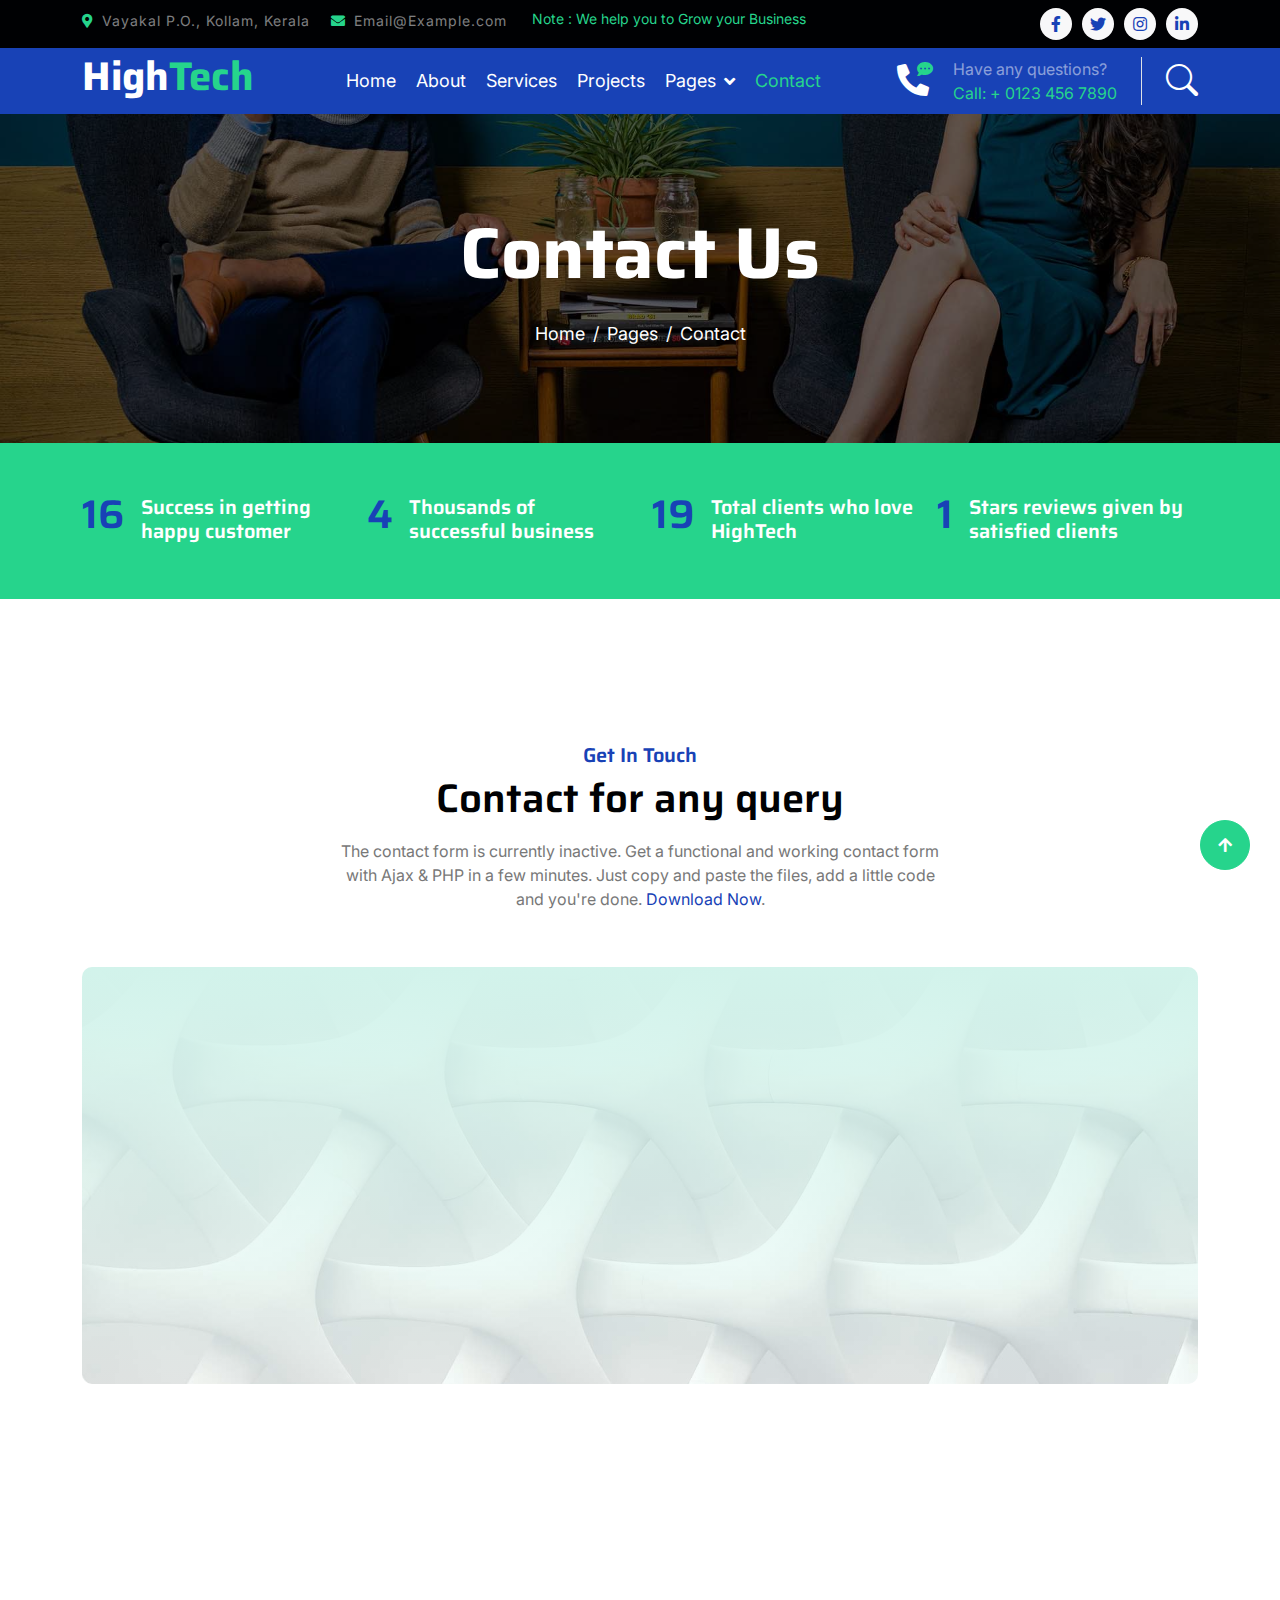
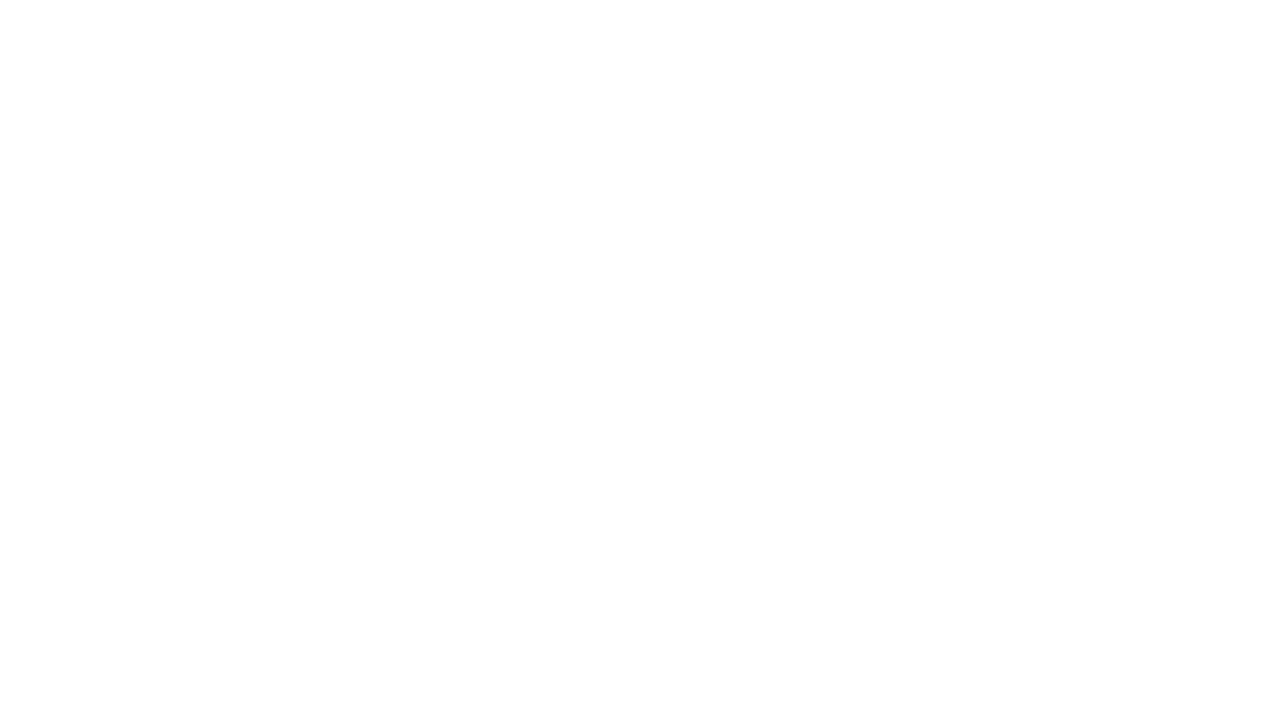
<file: contact.html>
<!DOCTYPE html>
<html lang="en">

    <head>
        <meta charset="utf-8">
        <title>HighTech - IT Solutions Website Template</title>
        <meta content="width=device-width, initial-scale=1.0" name="viewport">
        <meta content="" name="keywords">
        <meta content="" name="description">

        <!-- Google Web Fonts -->
        <link rel="preconnect" href="https://fonts.googleapis.com">
        <link rel="preconnect" href="https://fonts.gstatic.com" crossorigin>
        <link href="https://fonts.googleapis.com/css2?family=Inter:wght@400;500;600&family=Saira:wght@500;600;700&display=swap" rel="stylesheet"> 

        <!-- Icon Font Stylesheet -->
        <link href="https://cdnjs.cloudflare.com/ajax/libs/font-awesome/5.10.0/css/all.min.css" rel="stylesheet">
        <link href="https://cdn.jsdelivr.net/npm/bootstrap-icons@1.4.1/font/bootstrap-icons.css" rel="stylesheet">

        <!-- Libraries Stylesheet -->
        <link href="lib/animate/animate.min.css" rel="stylesheet">
        <link href="lib/owlcarousel/assets/owl.carousel.min.css" rel="stylesheet">

        <!-- Customized Bootstrap Stylesheet -->
        <link href="css/bootstrap.min.css" rel="stylesheet">

        <!-- Template Stylesheet -->
        <link href="css/style.css" rel="stylesheet">
    </head>

    <body>
        <!-- Spinner Start -->
        <div id="spinner" class="show position-fixed translate-middle w-100 vh-100 top-50 start-50 d-flex align-items-center justify-content-center">
            <div class="spinner-grow text-primary" role="status"></div>
        </div>
        <!-- Spinner End -->

        <!-- Topbar Start -->
        <div class="container-fluid bg-dark py-2 d-none d-md-flex">
            <div class="container">
                <div class="d-flex justify-content-between topbar">
                    <div class="top-info">
                        <small class="me-3 text-white-50"><a href="https://maps.app.goo.gl/cPuUptK99Q3EYbhKA"><i class="fas fa-map-marker-alt me-2 text-secondary"></i></a>Vayakal P.O., Kollam, Kerala</small>
                        <small class="me-3 text-white-50"><a href="mailto:loranaturalventures@gmail.com"><i class="fas fa-envelope me-2 text-secondary"></i></a>Email@Example.com</small>
                    </div>
                    <div id="note" class="text-secondary d-none d-xl-flex"><small>Note : We help you to Grow your Business</small></div>
                    <div class="top-link">
                        <a href="" class="bg-light nav-fill btn btn-sm-square rounded-circle"><i class="fab fa-facebook-f text-primary"></i></a>
                        <a href="" class="bg-light nav-fill btn btn-sm-square rounded-circle"><i class="fab fa-twitter text-primary"></i></a>
                        <a href="" class="bg-light nav-fill btn btn-sm-square rounded-circle"><i class="fab fa-instagram text-primary"></i></a>
                        <a href="" class="bg-light nav-fill btn btn-sm-square rounded-circle me-0"><i class="fab fa-linkedin-in text-primary"></i></a>
                    </div>
                </div>
            </div>
        </div>
        <!-- Topbar End -->

        <!-- Navbar Start -->
        <div class="container-fluid bg-primary">
            <div class="container">
                <nav class="navbar navbar-dark navbar-expand-lg py-0">
                    <a href="index.html" class="navbar-brand">
                        <h1 class="text-white fw-bold d-block">High<span class="text-secondary">Tech</span> </h1>
                    </a>
                    <button type="button" class="navbar-toggler me-0" data-bs-toggle="collapse" data-bs-target="#navbarCollapse">
                        <span class="navbar-toggler-icon"></span>
                    </button>
                    <div class="collapse navbar-collapse bg-transparent" id="navbarCollapse">
                        <div class="navbar-nav ms-auto mx-xl-auto p-0">
                            <a href="index.html" class="nav-item nav-link">Home</a>
                            <a href="about.html" class="nav-item nav-link">About</a>
                            <a href="service.html" class="nav-item nav-link">Services</a>
                            <a href="project.html" class="nav-item nav-link">Projects</a>
                            <div class="nav-item dropdown">
                                <a href="#" class="nav-link dropdown-toggle" data-bs-toggle="dropdown">Pages</a>
                                <div class="dropdown-menu rounded">
                                    <a href="blog.html" class="dropdown-item">Our Blog</a>
                                    <a href="team.html" class="dropdown-item">Our Team</a>
                                    <a href="testimonial.html" class="dropdown-item">Testimonial</a>
                                    <a href="404.html" class="dropdown-item">404 Page</a>
                                </div>
                            </div>
                            <a href="contact.html" class="nav-item nav-link active">Contact</a>
                        </div>
                    </div>
                    <div class="d-none d-xl-flex flex-shirink-0">
                        <div id="phone-tada" class="d-flex align-items-center justify-content-center me-4">
                            <a href="" class="position-relative animated tada infinite">
                                <i class="fa fa-phone-alt text-white fa-2x"></i>
                                <div class="position-absolute" style="top: -7px; left: 20px;">
                                    <span><i class="fa fa-comment-dots text-secondary"></i></span>
                                </div>
                            </a>
                        </div>
                        <div class="d-flex flex-column pe-4 border-end">
                            <span class="text-white-50">Have any questions?</span>
                            <span class="text-secondary">Call: + 0123 456 7890</span>
                        </div>
                        <div class="d-flex align-items-center justify-content-center ms-4 ">
                            <a href="#"><i class="bi bi-search text-white fa-2x"></i> </a>
                        </div>
                    </div>
                </nav>
            </div>
        </div>
        <!-- Navbar End -->

        
        <!-- Page Header Start -->
        <div class="container-fluid page-header py-5">
            <div class="container text-center py-5">
                <h1 class="display-2 text-white mb-4 animated slideInDown">Contact Us</h1>
                <nav aria-label="breadcrumb animated slideInDown">
                    <ol class="breadcrumb justify-content-center mb-0">
                        <li class="breadcrumb-item"><a href="#">Home</a></li>
                        <li class="breadcrumb-item"><a href="#">Pages</a></li>
                        <li class="breadcrumb-item" aria-current="page">Contact</li>
                    </ol>
                </nav>
            </div>
        </div>
        <!-- Page Header End -->


        <!-- Fact Start -->
        <div class="container-fluid bg-secondary py-5">
            <div class="container">
                <div class="row">
                    <div class="col-lg-3 wow fadeIn" data-wow-delay=".1s">
                        <div class="d-flex counter">
                            <h1 class="me-3 text-primary counter-value">99</h1>
                            <h5 class="text-white mt-1">Success in getting happy customer</h5>
                        </div>
                    </div>
                    <div class="col-lg-3 wow fadeIn" data-wow-delay=".3s">
                        <div class="d-flex counter">
                            <h1 class="me-3 text-primary counter-value">25</h1>
                            <h5 class="text-white mt-1">Thousands of successful business</h5>
                        </div>
                    </div>
                    <div class="col-lg-3 wow fadeIn" data-wow-delay=".5s">
                        <div class="d-flex counter">
                            <h1 class="me-3 text-primary counter-value">120</h1>
                            <h5 class="text-white mt-1">Total clients who love HighTech</h5>
                        </div>
                    </div>
                    <div class="col-lg-3 wow fadeIn" data-wow-delay=".7s">
                        <div class="d-flex counter">
                            <h1 class="me-3 text-primary counter-value">5</h1>
                            <h5 class="text-white mt-1">Stars reviews given by satisfied clients</h5>
                        </div>
                    </div>
                </div>
            </div>
        </div>
        <!-- Fact End -->


        <!-- Contact Start -->
        <div class="container-fluid py-5 mt-5">
            <div class="container py-5">
                <div class="text-center mx-auto pb-5 wow fadeIn" data-wow-delay=".3s" style="max-width: 600px;">
                    <h5 class="text-primary">Get In Touch</h5>
                    <h1 class="mb-3">Contact for any query</h1>
                    <p class="mb-2">The contact form is currently inactive. Get a functional and working contact form with Ajax & PHP in a few minutes. Just copy and paste the files, add a little code and you're done. <a href="https://htmlcodex.com/contact-form">Download Now</a>.</p>
                </div>
                <div class="contact-detail position-relative p-5">
                    <div class="row g-5 mb-5 justify-content-center">
                        <div class="col-xl-4 col-lg-6 wow fadeIn" data-wow-delay=".3s">
                            <div class="d-flex bg-light p-3 rounded">
                                <div class="flex-shrink-0 btn-square bg-secondary rounded-circle" style="width: 64px; height: 64px;">
                                    <i class="fas fa-map-marker-alt text-white"></i>
                                </div>
                                <div class="ms-3">
                                    <h4 class="text-primary">Address</h4>
                                    <a href="https://goo.gl/maps/Zd4BCynmTb98ivUJ6" target="_blank" class="h5">23 rank Str, NY</a>
                                </div>
                            </div>
                        </div>
                        <div class="col-xl-4 col-lg-6 wow fadeIn" data-wow-delay=".5s">
                            <div class="d-flex bg-light p-3 rounded">
                                <div class="flex-shrink-0 btn-square bg-secondary rounded-circle" style="width: 64px; height: 64px;">
                                    <i class="fa fa-phone text-white"></i>
                                </div>
                                <div class="ms-3">
                                    <h4 class="text-primary">Call Us</h4>
                                    <a class="h5" href="tel:+0123456789" target="_blank">+012 3456 7890</a>
                                </div>
                            </div>
                        </div>
                        <div class="col-xl-4 col-lg-6 wow fadeIn" data-wow-delay=".7s">
                            <div class="d-flex bg-light p-3 rounded">
                                <div class="flex-shrink-0 btn-square bg-secondary rounded-circle" style="width: 64px; height: 64px;">
                                    <i class="fa fa-envelope text-white"></i>
                                </div>
                                <div class="ms-3">
                                    <h4 class="text-primary">Email Us</h4>
                                    <a class="h5" href="mailto:info@example.com" target="_blank">info@example.com</a>
                                </div>
                            </div>
                        </div>
                    </div>
                    <div class="row g-5">
                        <div class="col-lg-6 wow fadeIn" data-wow-delay=".3s">
                            <div class="p-5 h-100 rounded contact-map">
                                <iframe class="rounded w-100 h-100" src="https://www.google.com/maps/embed?pb=!1m18!1m12!1m3!1d3025.4710403339755!2d-73.82241512404069!3d40.685622471397615!2m3!1f0!2f0!3f0!3m2!1i1024!2i768!4f13.1!3m3!1m2!1s0x89c26749046ee14f%3A0xea672968476d962c!2s123rd%20St%2C%20Queens%2C%20NY%2C%20USA!5e0!3m2!1sen!2sbd!4v1686493221834!5m2!1sen!2sbd" style="border:0;" allowfullscreen="" loading="lazy" referrerpolicy="no-referrer-when-downgrade"></iframe>
                            </div>
                        </div>
                        <div class="col-lg-6 wow fadeIn" data-wow-delay=".5s">
                            <div class="p-5 rounded contact-form">
                                <div class="mb-4">
                                    <input type="text" class="form-control border-0 py-3" placeholder="Your Name">
                                </div>
                                <div class="mb-4">
                                    <input type="email" class="form-control border-0 py-3" placeholder="Your Email">
                                </div>
                                <div class="mb-4">
                                    <input type="text" class="form-control border-0 py-3" placeholder="Project">
                                </div>
                                <div class="mb-4">
                                    <textarea class="w-100 form-control border-0 py-3" rows="6" cols="10" placeholder="Message"></textarea>
                                </div>
                                <div class="text-start">
                                    <button class="btn bg-primary text-white py-3 px-5" type="button">Send Message</button>
                                </div>
                            </div>
                        </div>
                    </div>
                </div>
            </div> 
        </div>
        <!-- Contact End -->


        <!-- Footer Start -->
         <div class="container-fluid footer bg-dark wow fadeIn" data-wow-delay=".3s">
            <div class="container pt-5 pb-4">
                <div class="row g-5">
                    <div class="col-lg-3 col-md-6">
                        <a href="index.html">
                            <h1 class="text-white fw-bold d-block">High<span class="text-secondary">Tech</span> </h1>
                        </a>
                        <p class="mt-4 text-light">Lorem ipsum dolor sit amet consectetur adipisicing elit. Soluta facere delectus qui placeat inventore consectetur repellendus optio debitis.</p>
                        <div class="d-flex hightech-link">
                            <a href="" class="btn-light nav-fill btn btn-square rounded-circle me-2"><i class="fab fa-facebook-f text-primary"></i></a>
                            <a href="" class="btn-light nav-fill btn btn-square rounded-circle me-2"><i class="fab fa-twitter text-primary"></i></a>
                            <a href="" class="btn-light nav-fill btn btn-square rounded-circle me-2"><i class="fab fa-instagram text-primary"></i></a>
                            <a href="" class="btn-light nav-fill btn btn-square rounded-circle me-0"><i class="fab fa-linkedin-in text-primary"></i></a>
                        </div>
                    </div>
                    <div class="col-lg-3 col-md-6">
                        <a href="#" class="h3 text-secondary">Short Link</a>
                        <div class="mt-4 d-flex flex-column short-link">
                            <a href="" class="mb-2 text-white"><i class="fas fa-angle-right text-secondary me-2"></i>About us</a>
                            <a href="" class="mb-2 text-white"><i class="fas fa-angle-right text-secondary me-2"></i>Contact us</a>
                            <a href="" class="mb-2 text-white"><i class="fas fa-angle-right text-secondary me-2"></i>Our Services</a>
                            <a href="" class="mb-2 text-white"><i class="fas fa-angle-right text-secondary me-2"></i>Our Projects</a>
                            <a href="" class="mb-2 text-white"><i class="fas fa-angle-right text-secondary me-2"></i>Latest Blog</a>
                        </div>
                    </div>
                    <div class="col-lg-3 col-md-6">
                        <a href="#" class="h3 text-secondary">Help Link</a>
                        <div class="mt-4 d-flex flex-column help-link">
                            <a href="" class="mb-2 text-white"><i class="fas fa-angle-right text-secondary me-2"></i>Terms Of use</a>
                            <a href="" class="mb-2 text-white"><i class="fas fa-angle-right text-secondary me-2"></i>Privacy Policy</a>
                            <a href="" class="mb-2 text-white"><i class="fas fa-angle-right text-secondary me-2"></i>Helps</a>
                            <a href="" class="mb-2 text-white"><i class="fas fa-angle-right text-secondary me-2"></i>FQAs</a>
                            <a href="" class="mb-2 text-white"><i class="fas fa-angle-right text-secondary me-2"></i>Contact</a>
                        </div>
                    </div>
                    <div class="col-lg-3 col-md-6">
                        <a href="#" class="h3 text-secondary">Contact Us</a>
                        <div class="text-white mt-4 d-flex flex-column contact-link">
                            <a href="#" class="pb-3 text-light border-bottom border-primary"><i class="fas fa-map-marker-alt text-secondary me-2"></i> 123 Street, New York, USA</a>
                            <a href="#" class="py-3 text-light border-bottom border-primary"><i class="fas fa-phone-alt text-secondary me-2"></i> +123 456 7890</a>
                            <a href="#" class="py-3 text-light border-bottom border-primary"><i class="fas fa-envelope text-secondary me-2"></i> info@exmple.con</a>
                        </div>
                    </div>
                </div>
                <hr class="text-light mt-5 mb-4">
                <div class="row">
                    <div class="col-md-6 text-center text-md-start">
                        <span class="text-light"><a href="#" class="text-secondary"><i class="fas fa-copyright text-secondary me-2"></i>Your Site Name</a>, All right reserved.</span>
                    </div>
                    <div class="col-md-6 text-center text-md-end">
                        <!--/*** This template is free as long as you keep the footer author’s credit link/attribution link/backlink. If you'd like to use the template without the footer author’s credit link/attribution link/backlink, you can purchase the Credit Removal License from "https://htmlcodex.com/credit-removal". Thank you for your support. ***/-->
                        <span class="text-light">Designed By<a href="https://htmlcodex.com" class="text-secondary">HTML Codex</a> Distributed By <a href="https://themewagon.com">ThemeWagon</a></span>
                    </div>
                </div>
            </div>
        </div>
        <!-- Footer End -->


        <!-- Back to Top -->
        <a href="#" class="btn btn-secondary btn-square rounded-circle back-to-top"><i class="fa fa-arrow-up text-white"></i></a>

        
        <!-- JavaScript Libraries -->
        <script src="https://ajax.googleapis.com/ajax/libs/jquery/3.6.4/jquery.min.js"></script>
        <script src="https://cdn.jsdelivr.net/npm/bootstrap@5.0.0/dist/js/bootstrap.bundle.min.js"></script>
        <script src="lib/wow/wow.min.js"></script>
        <script src="lib/easing/easing.min.js"></script>
        <script src="lib/waypoints/waypoints.min.js"></script>
        <script src="lib/owlcarousel/owl.carousel.min.js"></script>

        <!-- Template Javascript -->
        <script src="js/main.js"></script>
    </body>

</html>
</file>
<file: css/style.css>
/*** Spinner Start ***/

#spinner {
    opacity: 0;
    visibility: hidden;
    transition: opacity .8s ease-out, visibility 0s linear .5s;
    z-index: 99999;
 }

 #spinner.show {
     transition: opacity .8s ease-out, visibility 0s linear .0s;
     visibility: visible;
     opacity: 1;
 }

/*** Spinner End ***/


/*** Button Start ***/
.btn {
    font-weight: 600;
    transition: .5s;
}

.btn-square {
    width: 38px;
    height: 38px;
}

.btn-sm-square {
    width: 32px;
    height: 32px;
}

.btn-md-square {
    width: 46px;
    height: 46px;
}

.btn-lg-square {
    width: 58px;
    height: 58px;
}

.btn-square,
.btn-sm-square,
.btn-md-square,
.btn-lg-square {
    padding: 0;
    display: flex;
    align-items: center;
    justify-content: center;
    font-weight: normal;
}

.back-to-top {
    position: fixed;
    width: 50px;
    height: 50px;
    right: 30px;
    bottom: 30px;
    z-index: 99;
}

/*** Button End ***/


/*** Topbar Start ***/

.topbar .top-info {
    letter-spacing: 1px;
}

.topbar .top-link {
    display: flex;
    align-items: center;
    justify-content: center;
}

.topbar .top-link a {
    margin-right: 10px;
}

#note {
    width: 500px;
    overflow: hidden;
}

#note small {
    position: relative;
    display: inline-block;
    animation: mymove 10s infinite;
    animation-timing-function: all;
}

@keyframes mymove {
    from {left: -100%;}
    to {left: 100%;}
}

/*** Topbar End ***/


/*** Navbar Start ***/
.navbar .navbar-nav {
    padding: 15px 0;
}

.navbar .navbar-nav .nav-link {
    padding: 10px;
    color: var(--bs-white);
    font-size: 18px;
    outline: none;
    
}

.navbar .navbar-nav .nav-link:hover,
.navbar .navbar-nav .nav-link.active {
    color: var(--bs-secondary) !important;
}

.navbar .dropdown-toggle::after {
    border: none;
    content: "\f107";
    font-family: "font awesome 5 free";
    font-weight: 900;
    vertical-align: middle;
    margin-left: 8px;
}

@media (min-width: 992px) {
    .navbar .nav-item .dropdown-menu {
        display: block;
        visibility: hidden;
        top: 100%;
        transform: rotateX(-75deg);
        transform-origin: 0% 0%;
        transition: .5s;
        opacity: 0;
    }
}

.navbar .nav-item:hover .dropdown-menu {
    transform: rotateX(0deg);
    visibility: visible;
    transition: .5s;
    opacity: 1;
}

/*** Navbar End ***/


/*** Carousel Start ***/

.carousel-item {
    position: relative;
}

.carousel-item::after {
    content: "";
    width: 100%;
    height: 100%;
    position: absolute;
    top: 0;
    left: 0;
    background: rgba(0, 0, 0, .6);
}

.carousel-caption {
    height: 100%;
    display: flex;
    align-items: center;
    justify-content: center;
    z-index: 1;
}

.carousel-item p {
    max-width: 700px;
    margin: 0 auto 35px auto;
}

.carousel-control-prev {
    width: 90px;
    height: 60px;
    position: absolute;
    top: 50%;
    left: 0;
    background: var(--bs-primary);
    border-radius: 0 50px 50px 0;
    opacity: 1;
}

.carousel-control-prev:hover {
    background: var(--bs-secondary);
    transition: .8s;
}

.carousel-control-next {
    width: 90px;
    height: 60px;
    position: absolute;
    top: 50%;
    right: 0;
    background: var(--bs-primary);
    border-radius: 50px 0 0 50px;
    opacity: 1;
}

.carousel-control-next:hover {
    background: var(--bs-secondary);
    transition: .8s;
}

.carousel-caption .carousel-content a button.carousel-content-btn1 {
    background: var(--bs-secondary);
    color: var(--bs-dark);
    opacity: 1;
    border: 0;
    border-radius: 20px;
}

.carousel-caption .carousel-content a button.carousel-content-btn1:hover {
    background: var(--bs-primary);
    color: #ffffff;
    border: 0;
    opacity: 1;
    transition: 1s;
    border-radius: 20px;
}

.carousel-caption .carousel-content a button.carousel-content-btn2 {
    background: var(--bs-primary);
    color: var(--bs-white);
    opacity: 1;
    border: 0;
    border-radius: 20px;
}

.carousel-caption .carousel-content a button.carousel-content-btn2:hover {
    background: var(--bs-secondary);
    color: var(--bs-dark);
    border: 0;
    opacity: 1;
    transition: 1s;
    border-radius: 20px;
}

#carouselId .carousel-indicators li {
    width: 30px;
    height: 10px;
    background: var(--bs-primary);
    margin: 10px;
    border-radius: 30px;
    opacity: 1;
}

#carouselId .carousel-indicators li:hover {
    background: var(--bs-secondary);
    opacity: 1;
}

@media (max-width: 992px) {
    .carousel-item {
        min-height: 500px;
    }
    
    .carousel-item img {
        min-height: 500px;
        object-fit: cover;
    }

    .carousel-item h1 {
        font-size: 40px !important;
    }

    .carousel-item p {
        font-size: 16px !important;
    }
}

@media (max-width: 768px) {
    .carousel-item {
        min-height: 400px;
    }
    
    .carousel-item img {
        min-height: 400px;
        object-fit: cover;
    }

    .carousel-item h1 {
        font-size: 28px !important;
    }

    .carousel-item p {
        font-size: 14px !important;
    }
}

.page-header {
    background: linear-gradient(rgba(0, 0, 0, .6), rgba(0, 0, 0, .6)), url(../img/carousel-1.jpg) center center no-repeat;
    background-size: cover;
}

.page-header .breadcrumb-item+.breadcrumb-item::before {
    color: var(--bs-white);
}

.page-header .breadcrumb-item,
.page-header .breadcrumb-item a {
    font-size: 18px;
    color: var(--bs-white);
}

/*** Carousel End ***/


/*** Services Start ***/

.services .services-item {
    box-shadow: 0 0 60px rgba(0, 0, 0, .2);
    width: 100%;
    height: 100%;
    border-radius: 10px;
    padding: 10px 0;
    position: relative;
}


.services-content::after {
    position: absolute;
    content: "";
    width: 100%;
    height: 0;
    top: 0;
    left: 0;
    border-radius: 10px 10px 0 0;
    background: rgba(3, 43, 243, 0.8);
    transition: .5s;
}

.services-content::after {
    top: 0;
    bottom: auto;
    border-radius: 10px 10px 10px 10px;
}

.services-item:hover .services-content::after {
    height: 100%;
    opacity: 1;
    transition: .5s;
}

.services-item:hover .services-content-icon {
    position: relative;
    z-index: 2;
}

.services-item .services-content-icon i,
.services-item .services-content-icon p {
    transition: .5s;
}

.services-item:hover .services-content-icon i {
    color: var(--bs-secondary) !important;
}

.services-item:hover .services-content-icon p {
    color: var(--bs-white);
}

/*** Services End ***/


/*** Project Start ***/

.project-img {
    position: relative;
    padding: 15px;
}

.project-img::before {
    content: "";
    position: absolute;
    width: 150px;
    height: 150px;
    top: 0;
    left: 0;
    background: var(--bs-secondary);
    border-radius: 10px;
    opacity: 1;
    z-index: -1;
    transition: .5s;
}

.project-img::after {
    content: "";
    width: 150px;
    height: 150px;
    position: absolute;
    right: 0;
    bottom: 0;
    background: var(--bs-primary);
    border-radius: 10px;
    opacity: 1;
    z-index: -1;
    transition: .5s;
}

.project-content {
    position: absolute;
    width: 100%;
    height: 100%;
    top: 0;
    left: 0;
    display: flex;
    align-items: center;
    justify-content: center;
    opacity: 0;
}

.project-content a {
    display: inline-block;
    padding: 20px 25px;
    background: var(--bs-primary);
    border-radius: 10px;
}

.project-item:hover .project-content {
    opacity: 1;
    transition: .5s;
}

.project-item:hover .project-img::before,
.project-item:hover .project-img::after {
    opacity: 0;
}

/*** Project End ***/


/*** Blog Start ***/
.blog-item .blog-btn {
    z-index: 2;
}

.blog-btn .blog-btn-icon {
    height: 50px;
    position: relative;
    overflow: hidden;
}

.blog-btn-icon .blog-icon-2 {
    display: flex;
    position: absolute;
    top: 6px;
    left: -140px;
    
}

.blog-btn-icon:hover .blog-icon-2 {
    transition: 1s;
    left: 5px;
    top: 6px;
    padding-bottom: 5px;
}
.blog-icon-1 {
    position: relative;
    top: -4px;
}
.blog-btn-icon:hover .blog-icon-1 {
    top: 0;
    right: -140px;
    transition: 1s;
}

/*** Blog End ***/


/*** Team Start ***/

.team-item {
    border-top: 30px solid var(--bs-secondary) !important;
    background: rgba(239, 239, 241, 0.8);
}

.team-content::before {
    height: 200px;
    display: block;
    content: "";
    position: relative;
    top: -101px;
    background: var(--bs-secondary);
    clip-path: polygon(50% 50%, 100% 50%, 50% 100%, 0% 50%);
    padding: 60px;
    opacity: 1;
}

.team-img-icon {
    position: relative;
    margin-top: -200px;
    padding: 30px;
    padding-bottom: 0;
}

.team-img {
    border: 15px solid var(--bs-white);
}

.team-img img {
    border: 10px solid var(--bs-secondary);
    transition: .5s;
}

.team-item:hover h4 {
    color: var(--bs-primary);
    transition: .5s;
}

.team-item:hover .team-img img {
    transform: scale(1.05);
    border: 10px solid var(--bs-secondary);
}

.team-carousel .owl-stage {
    position: relative;
    width: 100%;
    height: 100%;
}

.team-carousel .owl-nav {
    position: absolute;
    top: -100px;
    right: 50px;
    display: flex;
}

.team-carousel .owl-nav .owl-prev,
.team-carousel .owl-nav .owl-next {
    width: 56px;
    height: 56px;
    border-radius: 56px;
    margin-left: 15px;
    background: var(--bs-secondary);
    color: var(--bs-white);
    display: flex;
    align-items: center;
    justify-content: center;
    transition: .5s;
}

.team-carousel .owl-nav .owl-prev:hover,
.team-carousel .owl-nav .owl-next:hover {
    background: var(--bs-primary);
    color: var(--bs-white);
}

@media (max-width: 992px) {
    .team-carousel {
        margin-top: 3rem;
    }

    .team-carousel .owl-nav {
        top: -85px;
        left: 50%;
        right: auto;
        transform: translateX(-50%);
        margin-left: -15px;
    }
}

/*** Team End ***/


/*** Testimonial Start ***/

.testimonial-item {
    background: #e3f0eb;

}

.testimonial-carousel .owl-dots {
    margin-top: 15px;
    display: flex;
    align-items: flex-end;
    justify-content: center;
}

.testimonial-carousel .owl-dot {
    position: relative;
    display: inline-block;
    margin: 0 5px;
    width: 15px;
    height: 15px;
    background: #c1dad0;
    border-radius: 15px;
    transition: .5s;
}

.testimonial-carousel .owl-dot.active {
    width: 30px;
    background: var(--bs-primary);
}

.testimonial-carousel .owl-item.center {
    position: relative;
    z-index: 1;
}

.testimonial-carousel .owl-item .testimonial-item {
    transition: .5s;
}

.testimonial-carousel .owl-item.center .testimonial-item {
    background: #FFFFFF !important;
    box-shadow: 0 0 30px #DDDDDD;
}

/*** Testimonial End ***/


/*** Contact Start ***/
.contact-detail::before {
    position: absolute;
    content: "";
    height: 50%;
    width: 100%;
    top: 0;
    left: 0;
    background: linear-gradient(rgb(210, 243, 235, 1), rgba(230, 250, 245, .3)), url(../img/background.jpg) center center no-repeat;
    background-size: cover;
    border-radius: 10px;
    z-index: -1;
}

.contact-map {
    background: #26d48c;
}

.contact-form {
    background: #26d48c;
}

/*** Contact End ***/


/*** Footer Start ***/

.footer .short-link a,
.footer .help-link a,
.footer .contact-link a {
    transition: .5s;
}

.footer .short-link a:hover,
.footer .help-link a:hover,
.footer .contact-link a:hover {
    letter-spacing: 1px;
}

.footer .hightech-link a:hover {
    background: var(--bs-secondary);
    border: 0;
}

/*** Footer End ***/
</file>
